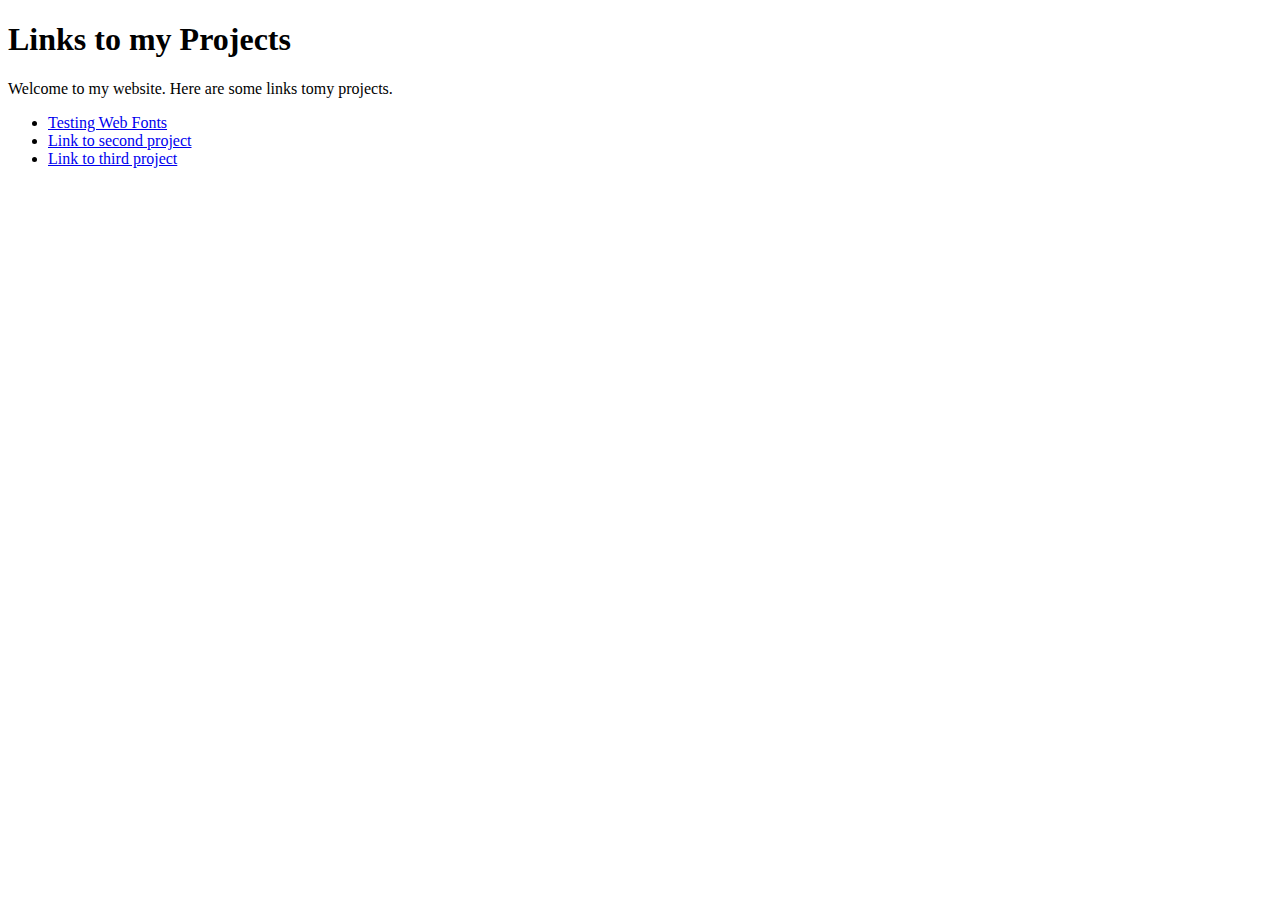
<file: index.html>
<!DOCTYPE html>
<html lang="en">
<head>
    <meta charset="utf-8">
    <title>My Projects</title>
</head>
<body>
    <h1>Links to my Projects</h1>

    <p>Welcome to my website. Here are some links tomy projects.</p>

    <ul>
        <li><a href="fontset/">Testing Web Fonts</a></li>
        <li><a href="#">Link to second project</a></li>
        <li><a href="#">Link to third project</a></li>
    </ul>
</body>
</html>
</file>
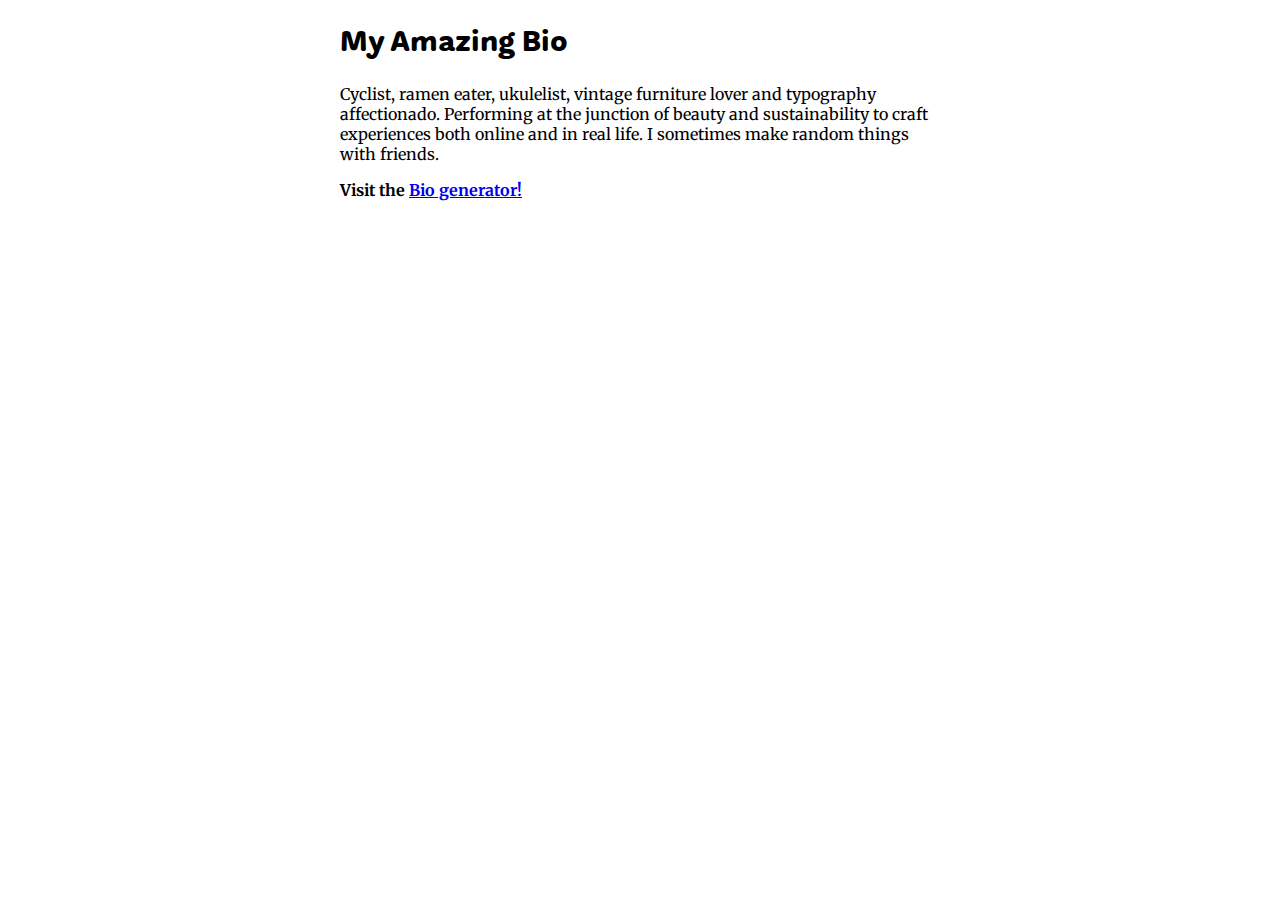
<file: fontset/index.html>
<!doctype html>
<html lang="en">
<head>
	<meta charset="UTF-8">
	<title>Font Test Page</title>
	
	<!--Google fonts-->
	<link rel="preconnect" href="https://fonts.googleapis.com">
    <link rel="preconnect" href="https://fonts.gstatic.com" crossorigin>
    <link href="https://fonts.googleapis.com/css2?family=Merriweather:wght@400;700&display=swap" rel="stylesheet">

	<!--My styles-->
	<link href="styles.css" rel="stylesheet">
</head>

<body>

	<h1>My Amazing Bio</h1>

	<p>Cyclist, ramen eater, ukulelist, vintage furniture lover and typography affectionado. Performing at the junction of beauty and sustainability to craft experiences both online and in real life. I sometimes make random things with friends.</p>

<footer>
	<p>Visit the <a href="https://sulko.co/">Bio generator!</a></p>
</footer>
</body>
</html>
</file>
<file: fontset/styles.css>
/*@font-face {
    font-family: 'freightround_prolight';
    src: url('fonts/freightroundprolight-webfont.woff2') format('woff2'),
         url('fonts/freightroundprolight-webfont.woff') format('woff');
    font-weight: normal;
    font-style: normal;

}*/

/*@font-face {
    font-family: 'freightround_probook';
    src: url('fonts/freightroundprobook-webfont.woff2') format('woff2'),
         url('fonts/freightroundprobook-webfont.woff') format('woff');
    font-weight: normal;
    font-style: normal;

}*/

@font-face {
    font-family: 'freightround_probold';
    src: url('fonts/freightroundprobold-webfont.woff2') format('woff2'),
         url('fonts/freightroundprobold-webfont.woff') format('woff');
    font-weight: normal;
    font-style: normal;

}

body {
    max-width: 600px;
    margin: auto;
    font-family: "Merriweather", arial, serif;
    font-weight: 400;
}

h1 {
    font-family: 'freightround_probold', Arial, sans-serif;
}

footer p {
    font-weight: 700;
}
</file>
